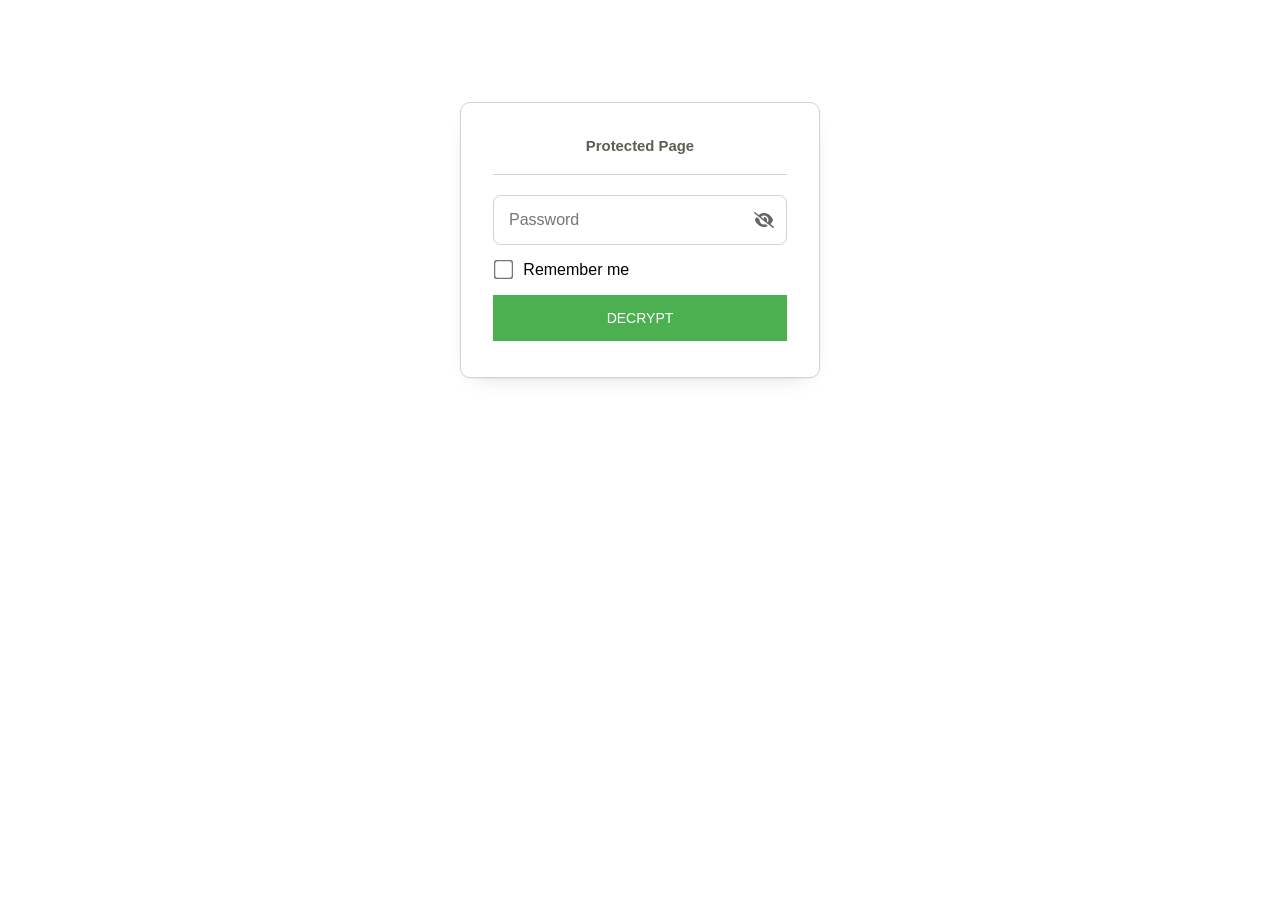
<file: index.html>
<!DOCTYPE html>
<html class="staticrypt-html">
    <head>
        <meta charset="utf-8" />
        <title>Protected Page</title>
        <meta name="viewport" content="width=device-width, initial-scale=1" />

        <!-- do not cache this page -->
        <meta http-equiv="cache-control" content="max-age=0" />
        <meta http-equiv="cache-control" content="no-cache" />
        <meta http-equiv="expires" content="0" />
        <meta http-equiv="expires" content="Tue, 01 Jan 1980 1:00:00 GMT" />
        <meta http-equiv="pragma" content="no-cache" />

        <style>
            .staticrypt-hr {
                margin-top: 20px;
                margin-bottom: 20px;
                border: 0;
                border-top: 1px solid #eee;
            }

            .staticrypt-page {
                width: 360px;
                padding: 8% 0 0;
                margin: auto;
                box-sizing: border-box;
            }

            .staticrypt-form {
                position: relative;
                z-index: 1;
                background: #ffffff;
                max-width: 360px;
                margin: 0 auto 100px;
                padding: 45px;
                text-align: center;
                box-shadow: 0 0 20px 0 rgba(0, 0, 0, 0.2), 0 5px 5px 0 rgba(0, 0, 0, 0.24);
            }

            .staticrypt-form input[type="password"],
            input[type="text"] {
                background: inherit;
                border: 0;
                box-sizing: border-box; /* This ensures padding is included in the total width */
                font-size: 14px;
                outline: 0;
                padding: 15px 30px 15px 15px; /* Adjust the padding to ensure there is space for the icon */
                width: 100%;
            }

            .staticrypt-password-container {
                position: relative;
                outline: 0;
                background: #f2f2f2;
                width: 100%;
                border: 0;
                margin: 0 0 15px;
                box-sizing: border-box;
            }

            .staticrypt-toggle-password-visibility {
                cursor: pointer;
                height: 20px;
                opacity: 60%;
                padding: 13px;
                position: absolute;
                right: 0;
                top: 50%;
                transform: translateY(-50%);
                width: 20px;
            }

            .staticrypt-form .staticrypt-decrypt-button {
                text-transform: uppercase;
                outline: 0;
                background: #4CAF50;
                width: 100%;
                border: 0;
                padding: 15px;
                color: #ffffff;
                font-size: 14px;
                cursor: pointer;
            }

            .staticrypt-form .staticrypt-decrypt-button:hover,
            .staticrypt-form .staticrypt-decrypt-button:active,
            .staticrypt-form .staticrypt-decrypt-button:focus {
                background: #4CAF50;
                filter: brightness(92%);
            }

            .staticrypt-html {
                height: 100%;
            }

            .staticrypt-body {
                height: 100%;
                margin: 0;
            }

            .staticrypt-content {
                height: 100%;
                margin-bottom: 1em;
                background: #76B852;
                font-family: "Arial", sans-serif;
                -webkit-font-smoothing: antialiased;
                -moz-osx-font-smoothing: grayscale;
            }

            .staticrypt-instructions {
                margin-top: -1em;
                margin-bottom: 1em;
            }

            .staticrypt-title {
                font-size: 1.5em;
            }

            label.staticrypt-remember {
                display: flex;
                align-items: center;
                margin-bottom: 1em;
            }

            .staticrypt-remember input[type="checkbox"] {
                transform: scale(1.5);
                margin-right: 1em;
            }

            .hidden {
                display: none !important;
            }

            .staticrypt-spinner-container {
                height: 100%;
                display: flex;
                align-items: center;
                justify-content: center;
            }

            .staticrypt-spinner {
                display: inline-block;
                width: 2rem;
                height: 2rem;
                vertical-align: text-bottom;
                border: 0.25em solid gray;
                border-right-color: transparent;
                border-radius: 50%;
                -webkit-animation: spinner-border 0.75s linear infinite;
                animation: spinner-border 0.75s linear infinite;
                animation-duration: 0.75s;
                animation-timing-function: linear;
                animation-delay: 0s;
                animation-iteration-count: infinite;
                animation-direction: normal;
                animation-fill-mode: none;
                animation-play-state: running;
                animation-name: spinner-border;
            }

            @keyframes spinner-border {
                100% {
                    transform: rotate(360deg);
                }
            }

            @media screen and (-webkit-min-device-pixel-ratio: 0) {
                .staticrypt-form input[type="password"],
                input[type="text"] {
                    font-size: 16px;
                }
            }
        </style>

        <style>
            /* --- VU docs: match the guide's own background so nothing flashes --- */
            .staticrypt-html, .staticrypt-body {
                background: #ffffff !important;
                font-family: "Open Sans", -apple-system, BlinkMacSystemFont, "Segoe UI", Roboto, Helvetica, Arial, sans-serif !important;
            }
            @media (prefers-color-scheme: dark) {
                .staticrypt-html, .staticrypt-body { background: #131512 !important; }
            }
            html[data-vu-theme="light"], html[data-vu-theme="light"] .staticrypt-body { background: #ffffff !important; }
            html[data-vu-theme="dark"],  html[data-vu-theme="dark"]  .staticrypt-body { background: #131512 !important; }

            /* the full-viewport wrapper carries staticrypt's default green — drop it */
            .staticrypt-content { background: transparent !important; }
            .staticrypt-password-container { background: #ffffff !important; border-radius: 8px; }
            @media (prefers-color-scheme: dark) {
                .staticrypt-password-container { background: #20221e !important; }
            }
            html[data-vu-theme="light"] .staticrypt-password-container { background: #ffffff !important; }
            html[data-vu-theme="dark"]  .staticrypt-password-container { background: #20221e !important; }

            /* no spinner: a remembered decrypt should paint nothing at all */
            .staticrypt-spinner, .staticrypt-spinner-container { display: none !important; }

            /* login card, only seen on first visit */
            .staticrypt-form {
                background: #ffffff !important;
                border: 1px solid #d0d5d2;
                border-radius: 10px;
                box-shadow: 0 1px 2px rgba(26,26,26,.05), 0 8px 24px -16px rgba(26,26,26,.28) !important;
                padding: 36px 32px !important;
            }
            .staticrypt-title { font-weight: 700; font-size: 1.1rem; color: #212121; }
            .staticrypt-instructions p { color: #5a5f52; font-size: .93rem; }
            .staticrypt-hr { border-top-color: #d0d5d2 !important; }
            .staticrypt-form input[type="password"], .staticrypt-form input[type="text"] {
                border: 1px solid #d0d5d2 !important; border-radius: 8px !important; background: #ffffff !important;
            }
            .staticrypt-form button {
                background: #90bd3e !important; color: #16240a !important;
                border-radius: 8px !important; font-weight: 700 !important; letter-spacing: .02em;
            }
            @media (prefers-color-scheme: dark) {
                .staticrypt-form { background: #1b1d19 !important; border-color: #3a3d36; }
                .staticrypt-title { color: #e9ebe5; }
                .staticrypt-instructions p, .staticrypt-label { color: #a6ab9e; }
                .staticrypt-form input[type="password"], .staticrypt-form input[type="text"] {
                    background: #20221e !important; border-color: #3a3d36 !important; color: #e9ebe5 !important;
                }
                .staticrypt-hr { border-top-color: #3a3d36 !important; }
            }
            html[data-vu-theme="dark"] .staticrypt-form { background: #1b1d19 !important; border-color: #3a3d36; }
            html[data-vu-theme="dark"] .staticrypt-title { color: #e9ebe5; }
            html[data-vu-theme="dark"] .staticrypt-instructions p { color: #a6ab9e; }
            html[data-vu-theme="dark"] .staticrypt-form input { background: #20221e !important; border-color: #3a3d36 !important; color: #e9ebe5 !important; }
        </style>
        <script>
            /* carry the guide's saved light/dark choice into the interstitial */
            try {
                var _t = localStorage.getItem('vu-guide-theme');
                if (_t === 'dark' || _t === 'light') document.documentElement.setAttribute('data-vu-theme', _t);
            } catch (e) {}
        </script>
    </head>

    <body class="staticrypt-body">
        <div id="staticrypt_loading" class="staticrypt-spinner-container">
            <div class="staticrypt-spinner"></div>
        </div>

        <div id="staticrypt_content" class="staticrypt-content hidden">
            <div class="staticrypt-page">
                <div class="staticrypt-form">
                    <div class="staticrypt-instructions">
                        <p class="staticrypt-title">Protected Page</p>
                        <p></p>
                    </div>

                    <hr class="staticrypt-hr" />

                    <form id="staticrypt-form" action="#" method="post">
                        <div class="staticrypt-password-container">
                            <input
                                id="staticrypt-password"
                                type="password"
                                name="password"
                                placeholder="Password"
                                autofocus
                            />

                            <img
                                class="staticrypt-toggle-password-visibility"
                                alt="Show password"
                                title="Show password"
                                src="[data-uri]"
                            />
                        </div>

                        <label id="staticrypt-remember-label" class="staticrypt-remember hidden">
                            <input id="staticrypt-remember" type="checkbox" name="remember" />
                            Remember me
                        </label>

                        <input type="submit" class="staticrypt-decrypt-button" value="DECRYPT" />
                    </form>
                </div>
            </div>
        </div>

        <script>
            // these variables will be filled when generating the file - the template format is 'variable_name'
            const staticryptInitiator = ((function(){
  const exports = {};
  const cryptoEngine = ((function(){
  const exports = {};
  const { subtle } = crypto;

const IV_BITS = 16 * 8;
const HEX_BITS = 4;
const ENCRYPTION_ALGO = "AES-CBC";

/**
 * Translates between utf8 encoded hexadecimal strings
 * and Uint8Array bytes.
 */
const HexEncoder = {
    /**
     * hex string -> bytes
     * @param {string} hexString
     * @returns {Uint8Array}
     */
    parse: function (hexString) {
        if (hexString.length % 2 !== 0) throw "Invalid hexString";
        const arrayBuffer = new Uint8Array(hexString.length / 2);

        for (let i = 0; i < hexString.length; i += 2) {
            const byteValue = parseInt(hexString.substring(i, i + 2), 16);
            if (isNaN(byteValue)) {
                throw "Invalid hexString";
            }
            arrayBuffer[i / 2] = byteValue;
        }
        return arrayBuffer;
    },

    /**
     * bytes -> hex string
     * @param {Uint8Array} bytes
     * @returns {string}
     */
    stringify: function (bytes) {
        const hexBytes = [];

        for (let i = 0; i < bytes.length; ++i) {
            let byteString = bytes[i].toString(16);
            if (byteString.length < 2) {
                byteString = "0" + byteString;
            }
            hexBytes.push(byteString);
        }
        return hexBytes.join("");
    },
};

/**
 * Translates between utf8 strings and Uint8Array bytes.
 */
const UTF8Encoder = {
    parse: function (str) {
        return new TextEncoder().encode(str);
    },

    stringify: function (bytes) {
        return new TextDecoder().decode(bytes);
    },
};

/**
 * Salt and encrypt a msg with a password.
 */
async function encrypt(msg, hashedPassword) {
    // Must be 16 bytes, unpredictable, and preferably cryptographically random. However, it need not be secret.
    // https://developer.mozilla.org/en-US/docs/Web/API/SubtleCrypto/encrypt#parameters
    const iv = crypto.getRandomValues(new Uint8Array(IV_BITS / 8));

    const key = await subtle.importKey("raw", HexEncoder.parse(hashedPassword), ENCRYPTION_ALGO, false, ["encrypt"]);

    const encrypted = await subtle.encrypt(
        {
            name: ENCRYPTION_ALGO,
            iv: iv,
        },
        key,
        UTF8Encoder.parse(msg)
    );

    // iv will be 32 hex characters, we prepend it to the ciphertext for use in decryption
    return HexEncoder.stringify(iv) + HexEncoder.stringify(new Uint8Array(encrypted));
}
exports.encrypt = encrypt;

/**
 * Decrypt a salted msg using a password.
 *
 * @param {string} encryptedMsg
 * @param {string} hashedPassword
 * @returns {Promise<string>}
 */
async function decrypt(encryptedMsg, hashedPassword) {
    const ivLength = IV_BITS / HEX_BITS;
    const iv = HexEncoder.parse(encryptedMsg.substring(0, ivLength));
    const encrypted = encryptedMsg.substring(ivLength);

    const key = await subtle.importKey("raw", HexEncoder.parse(hashedPassword), ENCRYPTION_ALGO, false, ["decrypt"]);

    const outBuffer = await subtle.decrypt(
        {
            name: ENCRYPTION_ALGO,
            iv: iv,
        },
        key,
        HexEncoder.parse(encrypted)
    );

    return UTF8Encoder.stringify(new Uint8Array(outBuffer));
}
exports.decrypt = decrypt;

/**
 * Salt and hash the password so it can be stored in localStorage without opening a password reuse vulnerability.
 *
 * @param {string} password
 * @param {string} salt
 * @returns {Promise<string>}
 */
async function hashPassword(password, salt) {
    // we hash the password in multiple steps, each adding more iterations. This is because we used to allow less
    // iterations, so for backward compatibility reasons, we need to support going from that to more iterations.
    let hashedPassword = await hashLegacyRound(password, salt);

    hashedPassword = await hashSecondRound(hashedPassword, salt);

    return hashThirdRound(hashedPassword, salt);
}
exports.hashPassword = hashPassword;

/**
 * This hashes the password with 1k iterations. This is a low number, we need this function to support backwards
 * compatibility.
 *
 * @param {string} password
 * @param {string} salt
 * @returns {Promise<string>}
 */
function hashLegacyRound(password, salt) {
    return pbkdf2(password, salt, 1000, "SHA-1");
}
exports.hashLegacyRound = hashLegacyRound;

/**
 * Add a second round of iterations. This is because we used to use 1k, so for backwards compatibility with
 * remember-me/autodecrypt links, we need to support going from that to more iterations.
 *
 * @param hashedPassword
 * @param salt
 * @returns {Promise<string>}
 */
function hashSecondRound(hashedPassword, salt) {
    return pbkdf2(hashedPassword, salt, 14000, "SHA-256");
}
exports.hashSecondRound = hashSecondRound;

/**
 * Add a third round of iterations to bring total number to 600k. This is because we used to use 1k, then 15k, so for
 * backwards compatibility with remember-me/autodecrypt links, we need to support going from that to more iterations.
 *
 * @param hashedPassword
 * @param salt
 * @returns {Promise<string>}
 */
function hashThirdRound(hashedPassword, salt) {
    return pbkdf2(hashedPassword, salt, 585000, "SHA-256");
}
exports.hashThirdRound = hashThirdRound;

/**
 * Salt and hash the password so it can be stored in localStorage without opening a password reuse vulnerability.
 *
 * @param {string} password
 * @param {string} salt
 * @param {int} iterations
 * @param {string} hashAlgorithm
 * @returns {Promise<string>}
 */
async function pbkdf2(password, salt, iterations, hashAlgorithm) {
    const key = await subtle.importKey("raw", UTF8Encoder.parse(password), "PBKDF2", false, ["deriveBits"]);

    const keyBytes = await subtle.deriveBits(
        {
            name: "PBKDF2",
            hash: hashAlgorithm,
            iterations,
            salt: UTF8Encoder.parse(salt),
        },
        key,
        256
    );

    return HexEncoder.stringify(new Uint8Array(keyBytes));
}

function generateRandomSalt() {
    const bytes = crypto.getRandomValues(new Uint8Array(128 / 8));

    return HexEncoder.stringify(new Uint8Array(bytes));
}
exports.generateRandomSalt = generateRandomSalt;

async function signMessage(hashedPassword, message) {
    const key = await subtle.importKey(
        "raw",
        HexEncoder.parse(hashedPassword),
        {
            name: "HMAC",
            hash: "SHA-256",
        },
        false,
        ["sign"]
    );
    const signature = await subtle.sign("HMAC", key, UTF8Encoder.parse(message));

    return HexEncoder.stringify(new Uint8Array(signature));
}
exports.signMessage = signMessage;

function getRandomAlphanum() {
    const possibleCharacters = "abcdefghijklmnopqrstuvwxyzABCDEFGHIJKLMNOPQRSTUVWXYZ0123456789";

    let byteArray;
    let parsedInt;

    // Keep generating new random bytes until we get a value that falls
    // within a range that can be evenly divided by possibleCharacters.length
    do {
        byteArray = crypto.getRandomValues(new Uint8Array(1));
        // extract the lowest byte to get an int from 0 to 255 (probably unnecessary, since we're only generating 1 byte)
        parsedInt = byteArray[0] & 0xff;
    } while (parsedInt >= 256 - (256 % possibleCharacters.length));

    // Take the modulo of the parsed integer to get a random number between 0 and totalLength - 1
    const randomIndex = parsedInt % possibleCharacters.length;

    return possibleCharacters[randomIndex];
}

/**
 * Generate a random string of a given length.
 *
 * @param {int} length
 * @returns {string}
 */
function generateRandomString(length) {
    let randomString = "";

    for (let i = 0; i < length; i++) {
        randomString += getRandomAlphanum();
    }

    return randomString;
}
exports.generateRandomString = generateRandomString;

  return exports;
})());
const codec = ((function(){
  const exports = {};
  /**
 * Initialize the codec with the provided cryptoEngine - this return functions to encode and decode messages.
 *
 * @param cryptoEngine - the engine to use for encryption / decryption
 */
function init(cryptoEngine) {
    const exports = {};

    /**
     * Top-level function for encoding a message.
     * Includes password hashing, encryption, and signing.
     *
     * @param {string} msg
     * @param {string} password
     * @param {string} salt
     *
     * @returns {string} The encoded text
     */
    async function encode(msg, password, salt) {
        const hashedPassword = await cryptoEngine.hashPassword(password, salt);

        const encrypted = await cryptoEngine.encrypt(msg, hashedPassword);

        // we use the hashed password in the HMAC because this is effectively what will be used a password (so we can store
        // it in localStorage safely, we don't use the clear text password)
        const hmac = await cryptoEngine.signMessage(hashedPassword, encrypted);

        return hmac + encrypted;
    }
    exports.encode = encode;

    /**
     * Encode using a password that has already been hashed. This is useful to encode multiple messages in a row, that way
     * we don't need to hash the password multiple times.
     *
     * @param {string} msg
     * @param {string} hashedPassword
     *
     * @returns {string} The encoded text
     */
    async function encodeWithHashedPassword(msg, hashedPassword) {
        const encrypted = await cryptoEngine.encrypt(msg, hashedPassword);

        // we use the hashed password in the HMAC because this is effectively what will be used a password (so we can store
        // it in localStorage safely, we don't use the clear text password)
        const hmac = await cryptoEngine.signMessage(hashedPassword, encrypted);

        return hmac + encrypted;
    }
    exports.encodeWithHashedPassword = encodeWithHashedPassword;

    /**
     * Top-level function for decoding a message.
     * Includes signature check and decryption.
     *
     * @param {string} signedMsg
     * @param {string} hashedPassword
     * @param {string} salt
     * @param {int} backwardCompatibleAttempt
     * @param {string} originalPassword
     *
     * @returns {Object} {success: true, decoded: string} | {success: false, message: string}
     */
    async function decode(signedMsg, hashedPassword, salt, backwardCompatibleAttempt = 0, originalPassword = "") {
        const encryptedHMAC = signedMsg.substring(0, 64);
        const encryptedMsg = signedMsg.substring(64);
        const decryptedHMAC = await cryptoEngine.signMessage(hashedPassword, encryptedMsg);

        if (decryptedHMAC !== encryptedHMAC) {
            // we have been raising the number of iterations in the hashing algorithm multiple times, so to support the old
            // remember-me/autodecrypt links we need to try bringing the old hashes up to speed.
            originalPassword = originalPassword || hashedPassword;
            if (backwardCompatibleAttempt === 0) {
                const updatedHashedPassword = await cryptoEngine.hashThirdRound(originalPassword, salt);

                return decode(signedMsg, updatedHashedPassword, salt, backwardCompatibleAttempt + 1, originalPassword);
            }
            if (backwardCompatibleAttempt === 1) {
                let updatedHashedPassword = await cryptoEngine.hashSecondRound(originalPassword, salt);
                updatedHashedPassword = await cryptoEngine.hashThirdRound(updatedHashedPassword, salt);

                return decode(signedMsg, updatedHashedPassword, salt, backwardCompatibleAttempt + 1, originalPassword);
            }

            return { success: false, message: "Signature mismatch" };
        }

        return {
            success: true,
            decoded: await cryptoEngine.decrypt(encryptedMsg, hashedPassword),
        };
    }
    exports.decode = decode;

    return exports;
}
exports.init = init;

  return exports;
})());
const decode = codec.init(cryptoEngine).decode;

/**
 * Initialize the staticrypt module, that exposes functions callbable by the password_template.
 *
 * @param {{
 *  staticryptEncryptedMsgUniqueVariableName: string,
 *  isRememberEnabled: boolean,
 *  rememberDurationInDays: number,
 *  staticryptSaltUniqueVariableName: string,
 * }} staticryptConfig - object of data that is stored on the password_template at encryption time.
 *
 * @param {{
 *  rememberExpirationKey: string,
 *  rememberPassphraseKey: string,
 *  replaceHtmlCallback: function,
 *  clearLocalStorageCallback: function,
 * }} templateConfig - object of data that can be configured by a custom password_template.
 */
function init(staticryptConfig, templateConfig) {
    const exports = {};

    /**
     * Decrypt our encrypted page, replace the whole HTML.
     *
     * @param {string} hashedPassword
     * @returns {Promise<boolean>}
     */
    async function decryptAndReplaceHtml(hashedPassword) {
        const { staticryptEncryptedMsgUniqueVariableName, staticryptSaltUniqueVariableName } = staticryptConfig;
        const { replaceHtmlCallback } = templateConfig;

        const result = await decode(
            staticryptEncryptedMsgUniqueVariableName,
            hashedPassword,
            staticryptSaltUniqueVariableName
        );
        if (!result.success) {
            return false;
        }
        const plainHTML = result.decoded;

        // if the user configured a callback call it, otherwise just replace the whole HTML
        if (typeof replaceHtmlCallback === "function") {
            replaceHtmlCallback(plainHTML);
        } else {
            document.write(plainHTML);
            document.close();
        }

        return true;
    }

    /**
     * Attempt to decrypt the page and replace the whole HTML.
     *
     * @param {string} password
     * @param {boolean} isRememberChecked
     *
     * @returns {Promise<{isSuccessful: boolean, hashedPassword?: string}>} - we return an object, so that if we want to
     *   expose more information in the future we can do it without breaking the password_template
     */
    async function handleDecryptionOfPage(password, isRememberChecked) {
        const { staticryptSaltUniqueVariableName } = staticryptConfig;

        // decrypt and replace the whole page
        const hashedPassword = await cryptoEngine.hashPassword(password, staticryptSaltUniqueVariableName);
        return handleDecryptionOfPageFromHash(hashedPassword, isRememberChecked);
    }
    exports.handleDecryptionOfPage = handleDecryptionOfPage;

    async function handleDecryptionOfPageFromHash(hashedPassword, isRememberChecked) {
        const { isRememberEnabled, rememberDurationInDays } = staticryptConfig;
        const { rememberExpirationKey, rememberPassphraseKey } = templateConfig;

        const isDecryptionSuccessful = await decryptAndReplaceHtml(hashedPassword);

        if (!isDecryptionSuccessful) {
            return {
                isSuccessful: false,
                hashedPassword,
            };
        }

        // always keep the hashedPassword for this browser session, so moving between pages doesn't re-prompt
        try { sessionStorage.setItem(rememberPassphraseKey, hashedPassword); } catch (e) {}

        // remember the hashedPassword and set its expiration if necessary
        if (isRememberEnabled && isRememberChecked) {
            window.localStorage.setItem(rememberPassphraseKey, hashedPassword);

            // set the expiration if the duration isn't 0 (meaning no expiration)
            if (rememberDurationInDays > 0) {
                window.localStorage.setItem(
                    rememberExpirationKey,
                    (new Date().getTime() + rememberDurationInDays * 24 * 60 * 60 * 1000).toString()
                );
            }
        }

        return {
            isSuccessful: true,
            hashedPassword,
        };
    }
    exports.handleDecryptionOfPageFromHash = handleDecryptionOfPageFromHash;

    /**
     * Clear localstorage from staticrypt related values
     */
    function clearLocalStorage() {
        const { clearLocalStorageCallback, rememberExpirationKey, rememberPassphraseKey } = templateConfig;

        if (typeof clearLocalStorageCallback === "function") {
            clearLocalStorageCallback();
        } else {
            localStorage.removeItem(rememberPassphraseKey);
            localStorage.removeItem(rememberExpirationKey);
            try { sessionStorage.removeItem(rememberPassphraseKey); } catch (e) {}
        }
    }

    async function handleDecryptOnLoad() {
        let isSuccessful = await decryptOnLoadFromUrl();

        if (!isSuccessful) {
            isSuccessful = await decryptOnLoadFromRememberMe();
        }

        return { isSuccessful };
    }
    exports.handleDecryptOnLoad = handleDecryptOnLoad;

    /**
     * Clear storage if we are logging out
     *
     * @returns {boolean} - whether we logged out
     */
    function logoutIfNeeded() {
        const logoutKey = "staticrypt_logout";

        // handle logout through query param
        const queryParams = new URLSearchParams(window.location.search);
        if (queryParams.has(logoutKey)) {
            clearLocalStorage();
            return true;
        }

        // handle logout through URL fragment
        const hash = window.location.hash.substring(1);
        if (hash.includes(logoutKey)) {
            clearLocalStorage();
            return true;
        }

        return false;
    }

    /**
     * To be called on load: check if we want to try to decrypt and replace the HTML with the decrypted content, and
     * try to do it if needed.
     *
     * @returns {Promise<boolean>} true if we derypted and replaced the whole page, false otherwise
     */
    async function decryptOnLoadFromRememberMe() {
        const { rememberDurationInDays } = staticryptConfig;
        const { rememberExpirationKey, rememberPassphraseKey } = templateConfig;

        // if we are login out, terminate
        if (logoutIfNeeded()) {
            return false;
        }

        // if there is expiration configured, check if we're not beyond the expiration
        if (rememberDurationInDays && rememberDurationInDays > 0) {
            const expiration = localStorage.getItem(rememberExpirationKey),
                isExpired = expiration && new Date().getTime() > parseInt(expiration);

            if (isExpired) {
                clearLocalStorage();
                return false;
            }
        }

        let hashedPassword = localStorage.getItem(rememberPassphraseKey);
        if (!hashedPassword) {
            try { hashedPassword = sessionStorage.getItem(rememberPassphraseKey); } catch (e) {}
        }

        if (hashedPassword) {
            // try to decrypt
            const isDecryptionSuccessful = await decryptAndReplaceHtml(hashedPassword);

            // if the decryption is unsuccessful the password might be wrong - silently clear the saved data and let
            // the user fill the password form again
            if (!isDecryptionSuccessful) {
                clearLocalStorage();
                return false;
            }

            return true;
        }

        return false;
    }

    async function decryptOnLoadFromUrl() {
        const passwordKey = "staticrypt_pwd";
        const rememberMeKey = "remember_me";

        // try to get the password from the query param (for backward compatibility - we now want to avoid this method,
        // since it sends the hashed password to the server which isn't needed)
        const queryParams = new URLSearchParams(window.location.search);
        const hashedPasswordQuery = queryParams.get(passwordKey);
        const rememberMeQuery = queryParams.get(rememberMeKey);

        const urlFragment = window.location.hash.substring(1);
        // get the password from the url fragment
        const hashedPasswordRegexMatch = urlFragment.match(new RegExp(passwordKey + "=([^&]*)"));
        const hashedPasswordFragment = hashedPasswordRegexMatch ? hashedPasswordRegexMatch[1] : null;
        const rememberMeFragment = urlFragment.includes(rememberMeKey);

        const hashedPassword = hashedPasswordFragment || hashedPasswordQuery;
        const rememberMe = rememberMeFragment || rememberMeQuery;

        if (hashedPassword) {
            return handleDecryptionOfPageFromHash(hashedPassword, rememberMe);
        }

        return false;
    }

    return exports;
}
exports.init = init;

  return exports;
})());
            const templateError = "Bad password!",
                templateToggleAltShow = "Show password",
                templateToggleAltHide = "Hide password",
                isRememberEnabled = true,
                staticryptConfig = {"staticryptEncryptedMsgUniqueVariableName":"[base64]","isRememberEnabled":true,"rememberDurationInDays":30,"staticryptSaltUniqueVariableName":"cde235bc1d7a3b9449f80ac34e9d8871"};

            // you can edit these values to customize some of the behavior of StatiCrypt
            const templateConfig = {
                rememberExpirationKey: "staticrypt_expiration",
                rememberPassphraseKey: "staticrypt_passphrase",
                replaceHtmlCallback: null,
                clearLocalStorageCallback: null,
            };

            // init the staticrypt engine
            const staticrypt = staticryptInitiator.init(staticryptConfig, templateConfig);

            // try to automatically decrypt on load if there is a saved password
            window.onload = async function () {
                const { isSuccessful } = await staticrypt.handleDecryptOnLoad();

                // if we didn't decrypt anything on load, show the password prompt. Otherwise the content has already been
                // replaced, no need to do anything
                if (!isSuccessful) {
                    // hide loading screen
                    document.getElementById("staticrypt_loading").classList.add("hidden");
                    document.getElementById("staticrypt_content").classList.remove("hidden");
                    document.getElementById("staticrypt-password").focus();

                    // show the remember me checkbox
                    if (isRememberEnabled) {
                        document.getElementById("staticrypt-remember-label").classList.remove("hidden");
                    }
                }
            };

            // toggle password visibility
            const toggleIcon = document.querySelector(".staticrypt-toggle-password-visibility");
            // these two icons are coming from FontAwesome
            const imgSrcEyeClosed =
                "[data-uri]";
            const imgSrcEyeOpened =
                "[data-uri]";
            toggleIcon.addEventListener("click", function () {
                const passwordInput = document.getElementById("staticrypt-password");
                if (passwordInput.type === "password") {
                    passwordInput.type = "text";
                    toggleIcon.src = imgSrcEyeOpened;
                    toggleIcon.alt = templateToggleAltHide;
                    toggleIcon.title = templateToggleAltHide;
                } else {
                    passwordInput.type = "password";
                    toggleIcon.src = imgSrcEyeClosed;
                    toggleIcon.alt = templateToggleAltShow;
                    toggleIcon.title = templateToggleAltShow;
                }
            });

            // handle password form submission
            document.getElementById("staticrypt-form").addEventListener("submit", async function (e) {
                e.preventDefault();

                const password = document.getElementById("staticrypt-password").value,
                    isRememberChecked = document.getElementById("staticrypt-remember").checked;

                const { isSuccessful } = await staticrypt.handleDecryptionOfPage(password, isRememberChecked);

                if (!isSuccessful) {
                    alert(templateError);
                }
            });
        </script>
    </body>
</html>
</file>
